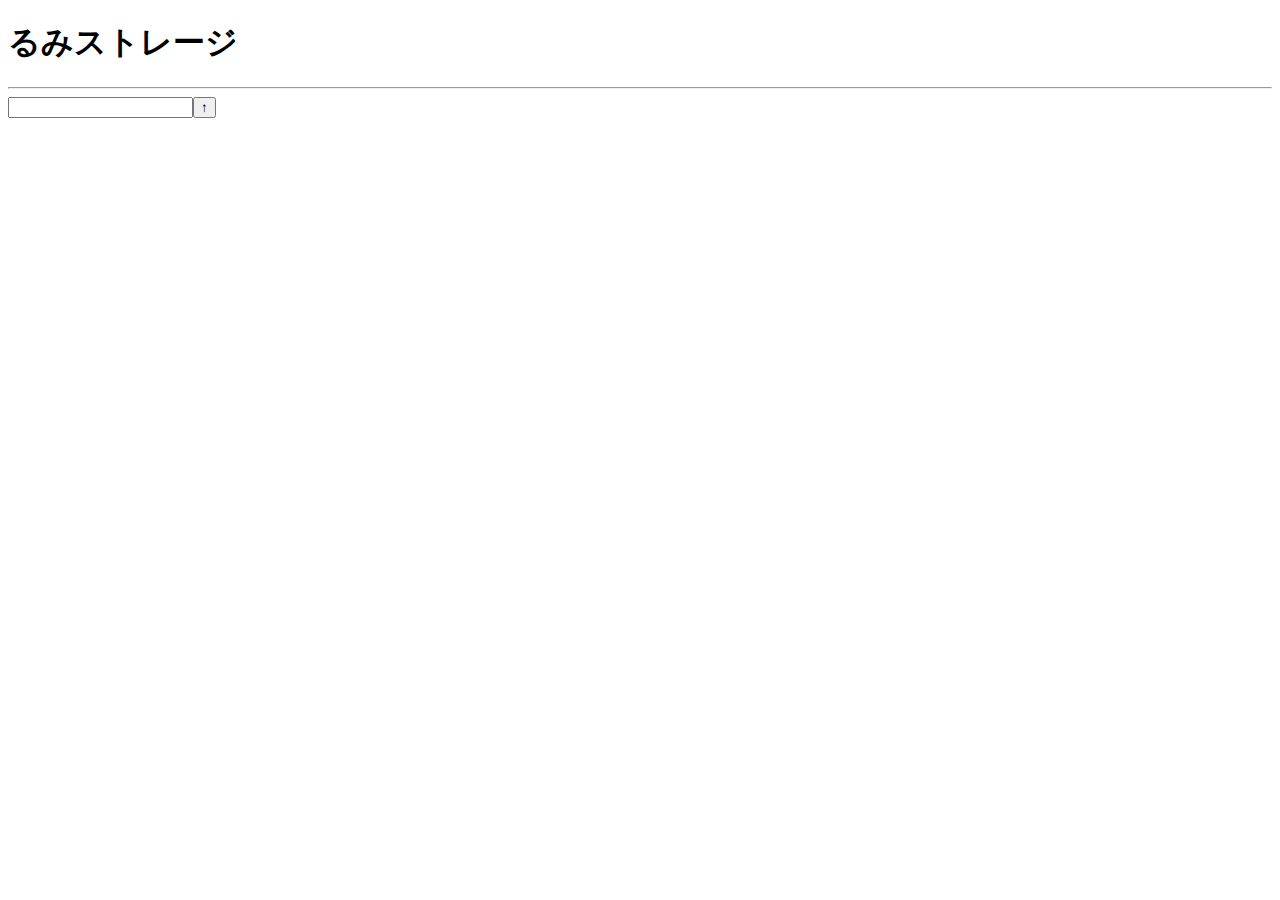
<file: index.html>
<!DOCTYPE html>
<HTML>
	<HEAD>
		<TITLE>るみストレージ</TITLE>

		<!--るみ鯖のデフォ-->
		<LINK REL="stylesheet" HREF="https://cdn.rumia.me/CSS/reset.css">
		<LINK REL="stylesheet" HREF="https://cdn.rumia.me/CSS/font.css">
		<LINK REL="stylesheet" HREF="https://cdn.rumia.me/CSS/DEFAULT.css">
		<LINK REL="stylesheet" HREF="https://cdn.rumia.me/CSS/icon.css">

		<LINK REL="stylesheet" HREF="/Style/DirItem.css">
	</HEAD>
	<BODY>
		<H1>るみストレージ</H1>
		<HR>
		<INPUT ID="PATH_DISPLAY"><BUTTON ID="DIR_UP_BUTTON">↑</BUTTON>
		<DIV CLASS="DIR_CONTENTS" ID="DIR_CONTENTS"></DIV>
	</BODY>

	<SCRIPT SRC="https://cdn.rumia.me/LIB/RSPA.js?V=1.0" defer></SCRIPT>
	<SCRIPT SRC="https://cdn.rumia.me/LIB/DIALOG.js?V=LATEST" defer></SCRIPT>
	<SCRIPT SRC="https://cdn.rumia.me/LIB/COOKIE.js?V=LATEST" defer></SCRIPT>
	<SCRIPT SRC="https://cdn.rumia.me/LIB/LOADING.js?V=LATEST" defer></SCRIPT>
	<SCRIPT SRC="https://cdn.rumia.me/LIB/Login.js?V=LATEST" defer></SCRIPT>

	<SCRIPT SRC="/Script/API.js" defer></SCRIPT>
	<SCRIPT SRC="/Script/UIItem.js" defer></SCRIPT>
	<SCRIPT SRC="/Script/Main.js" defer></SCRIPT>
</HTML>
</file>
<file: Style/DirItem.css>
.DIR_ITEM{
	width: 100px;
	height: 100px;

	display: flex;
	flex-direction: column;
}

.DIR_ITEM > img{
	width: 70px;
	height: 70px;

	margin: 0 auto;
}

.DIR_ITEM > div{
	text-align: center;
}
</file>
